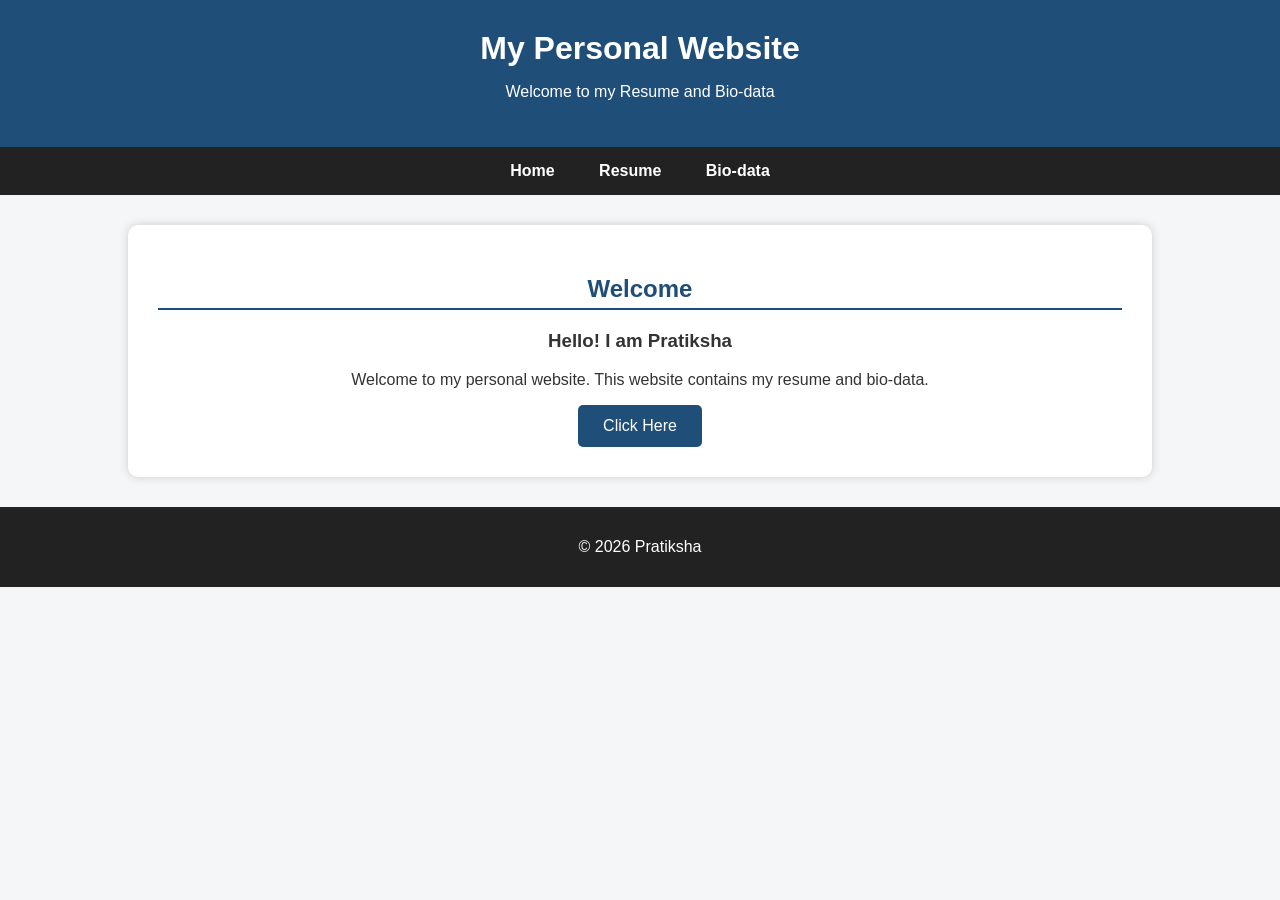
<file: index.html>
<!DOCTYPE html>
<html lang="en">
<head>
    <meta charset="UTF-8">
    <meta name="viewport" content="width=device-width, initial-scale=1.0">
    <title>My Personal Website</title>
    <link rel="stylesheet" href="style.css">
</head>

<body>

<header>
    <h1>My Personal Website</h1>
    <p>Welcome to my Resume and Bio-data</p>
</header>

<nav>
    <a href="index.html">Home</a>
    <a href="resume.html">Resume</a>
    <a href="biodata.html">Bio-data</a>
</nav>

<section class="home">
    <h2>Welcome</h2>

    <h3>Hello! I am Pratiksha</h3>

    <p>
        Welcome to my personal website. This website contains
        my resume and bio-data.
    </p>

    <button onclick="welcomeMessage()">Click Here</button>
</section>

<footer>
    <p>&copy; 2026 Pratiksha</p>
</footer>

<script src="script.js"></script>

</body>
</html>
</file>
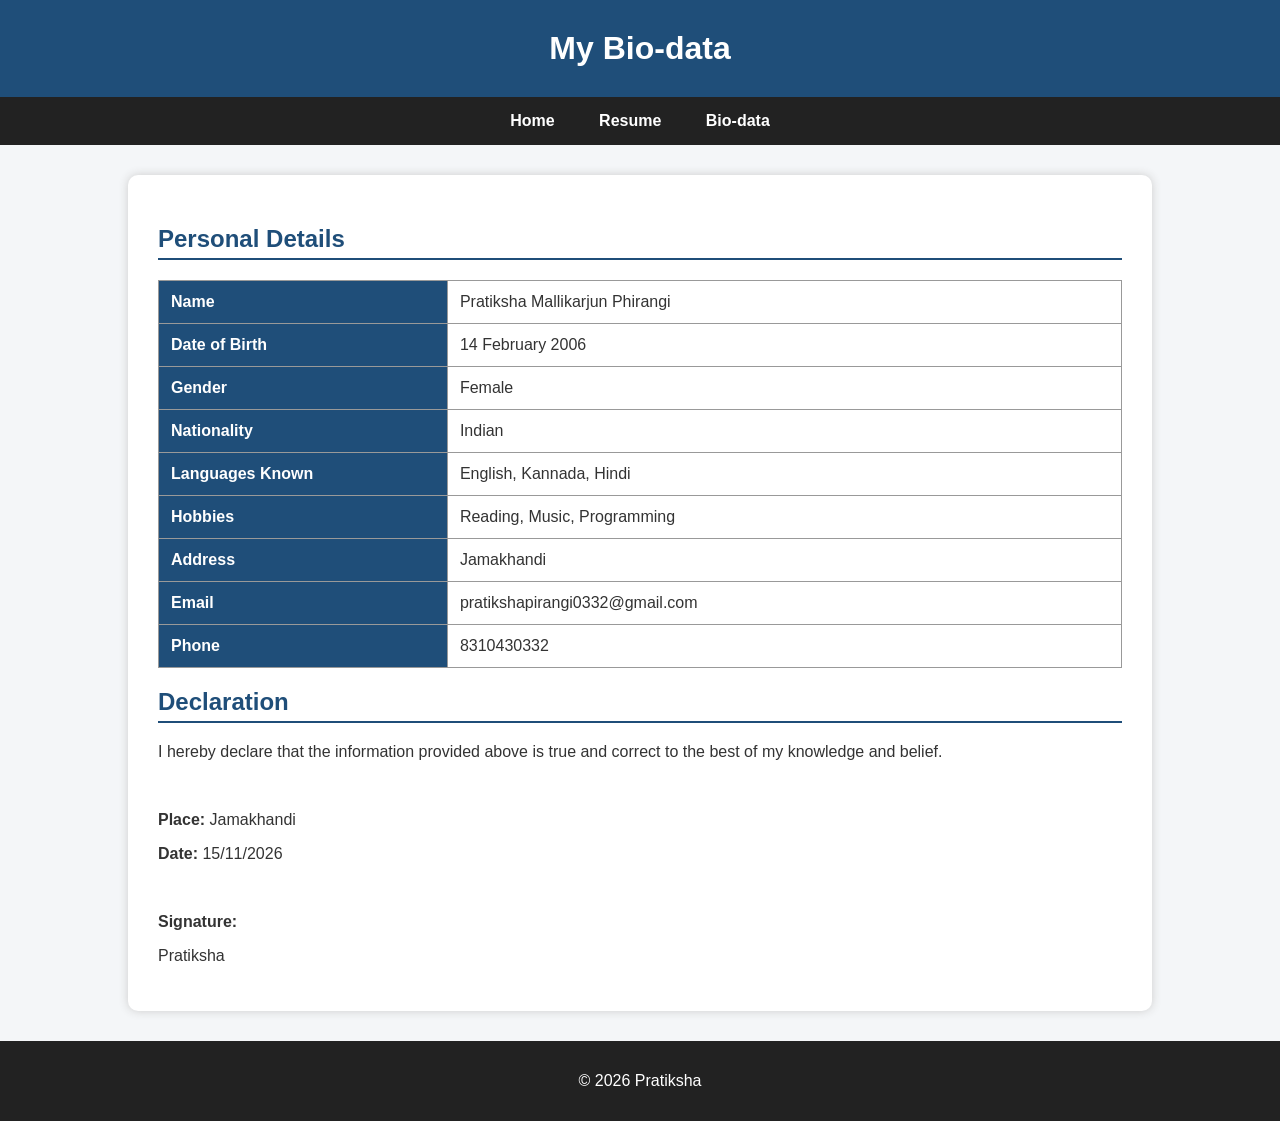
<file: biodata.html>
<!DOCTYPE html>
<html lang="en">

<head>
    <meta charset="UTF-8">
    <meta name="viewport" content="width=device-width, initial-scale=1.0">
    <title>My Bio-data</title>
    <link rel="stylesheet" href="style.css">
</head>

<body>

<header>
    <h1>My Bio-data</h1>
</header>

<nav>
    <a href="index.html">Home</a>
    <a href="resume.html">Resume</a>
    <a href="biodata.html">Bio-data</a>
</nav>

<div class="container">

    <h2>Personal Details</h2>

    <table class="biodata">

        <tr>
            <th>Name</th>
            <td>Pratiksha Mallikarjun Phirangi</td>
        </tr>

        <tr>
            <th>Date of Birth</th>
            <td>14 February 2006</td>
        </tr>

        <tr>
            <th>Gender</th>
            <td>Female</td>
        </tr>

        <tr>
            <th>Nationality</th>
            <td>Indian</td>
        </tr>

        <tr>
            <th>Languages Known</th>
            <td>English, Kannada, Hindi</td>
        </tr>

        <tr>
            <th>Hobbies</th>
            <td>Reading, Music, Programming</td>
        </tr>

        <tr>
            <th>Address</th>
            <td>Jamakhandi</td>
        </tr>

        <tr>
            <th>Email</th>
            <td>pratikshapirangi0332@gmail.com</td>
        </tr>

        <tr>
            <th>Phone</th>
            <td>8310430332</td>
        </tr>

    </table>

    <h2>Declaration</h2>

    <p>
        I hereby declare that the information provided above is true
        and correct to the best of my knowledge and belief.
    </p>

    <br>

    <p><b>Place:</b> Jamakhandi</p>
    <p><b>Date:</b> 15/11/2026</p>

    <br>

    <p><b>Signature:</b></p>
    <p>Pratiksha</p>

</div>

<footer>
    <p>&copy; 2026 Pratiksha</p>
</footer>

</body>
</html>
</file>
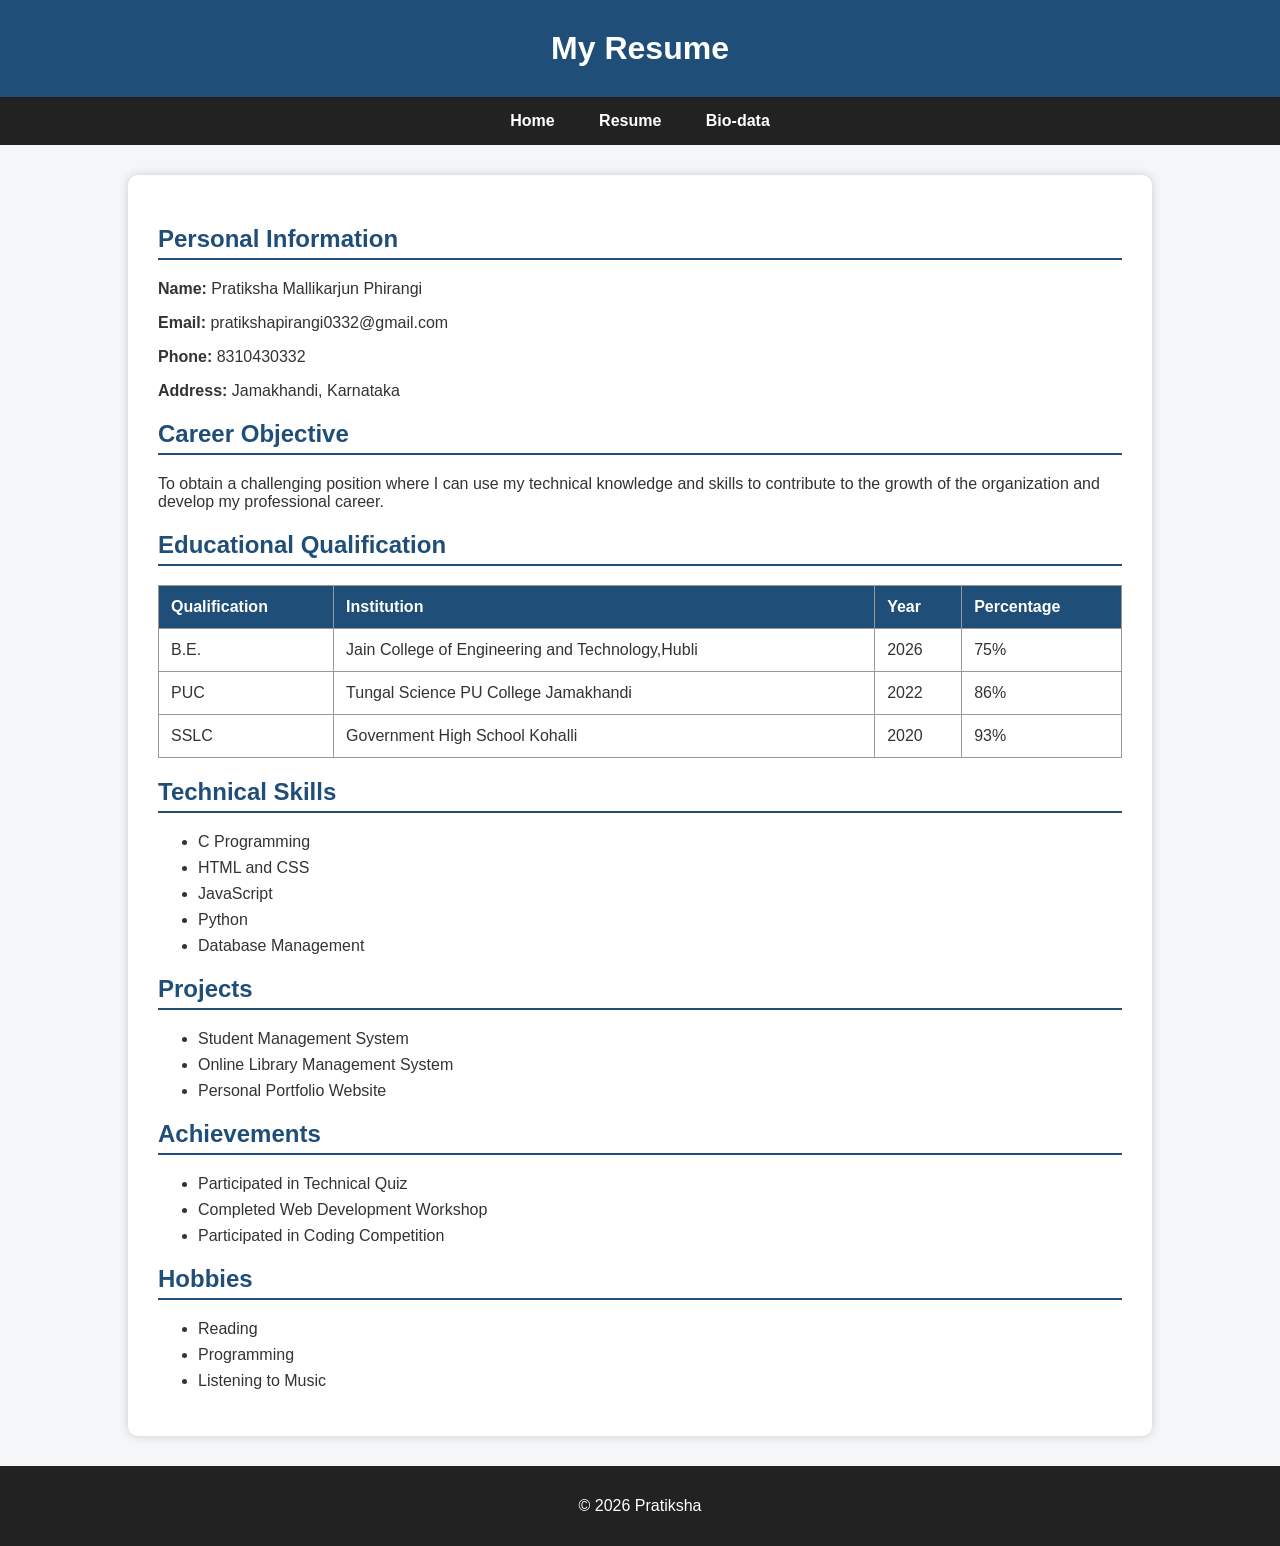
<file: resume.html>
<!DOCTYPE html>
<html lang="en">
<head>
    <meta charset="UTF-8">
    <meta name="viewport" content="width=device-width, initial-scale=1.0">
    <title>My Resume</title>
    <link rel="stylesheet" href="style.css">
</head>

<body>

<header>
    <h1>My Resume</h1>
</header>

<nav>
    <a href="index.html">Home</a>
    <a href="resume.html">Resume</a>
    <a href="biodata.html">Bio-data</a>
</nav>

<div class="container">

    <h2>Personal Information</h2>

    <p><b>Name:</b> Pratiksha Mallikarjun Phirangi</p>
    <p><b>Email:</b> pratikshapirangi0332@gmail.com</p>
    <p><b>Phone:</b> 8310430332</p>
    <p><b>Address:</b> Jamakhandi, Karnataka</p>

    <h2>Career Objective</h2>

    <p>
        To obtain a challenging position where I can use my technical
        knowledge and skills to contribute to the growth of the organization
        and develop my professional career.
    </p>

    <h2>Educational Qualification</h2>

    <table>
        <tr>
            <th>Qualification</th>
            <th>Institution</th>
            <th>Year</th>
            <th>Percentage</th>
        </tr>

        <tr>
            <td>B.E.</td>
            <td>Jain College of Engineering and Technology,Hubli</td>
            <td>2026</td>
            <td>75%</td>
        </tr>

        <tr>
            <td>PUC</td>
            <td>Tungal Science PU College Jamakhandi</td>
            <td>2022</td>
            <td>86%</td>
        </tr>

        <tr>
            <td>SSLC</td>
            <td>Government High School Kohalli</td>
            <td>2020</td>
            <td>93%</td>
        </tr>
    </table>

    <h2>Technical Skills</h2>

    <ul>
        <li>C Programming</li>
        <li>HTML and CSS</li>
        <li>JavaScript</li>
        <li>Python</li>
        <li>Database Management</li>
    </ul>

    <h2>Projects</h2>

    <ul>
        <li>Student Management System</li>
        <li>Online Library Management System</li>
        <li>Personal Portfolio Website</li>
    </ul>

    <h2>Achievements</h2>

    <ul>
        <li>Participated in Technical Quiz</li>
        <li>Completed Web Development Workshop</li>
        <li>Participated in Coding Competition</li>
    </ul>

    <h2>Hobbies</h2>

    <ul>
        <li>Reading</li>
        <li>Programming</li>
        <li>Listening to Music</li>
    </ul>

</div>

<footer>
    <p>&copy; 2026 Pratiksha</p>
</footer>

</body>
</html>
</file>
<file: style.css>
* {
    box-sizing: border-box;
}

body {
    margin: 0;
    font-family: Arial, sans-serif;
    background-color: #f4f6f8;
    color: #333;
}

header {
    background-color: #1f4e79;
    color: white;
    text-align: center;
    padding: 30px;
}

header h1 {
    margin: 0;
}

nav {
    background-color: #222;
    text-align: center;
    padding: 15px;
}

nav a {
    color: white;
    text-decoration: none;
    margin: 0 20px;
    font-weight: bold;
}

nav a:hover {
    color: #ffd700;
}

.container,
.home {
    width: 80%;
    margin: 30px auto;
    background-color: white;
    padding: 30px;
    border-radius: 10px;
    box-shadow: 0 0 10px #ccc;
}

.home {
    text-align: center;
}

h2 {
    color: #1f4e79;
    border-bottom: 2px solid #1f4e79;
    padding-bottom: 5px;
}

table {
    width: 100%;
    border-collapse: collapse;
    margin-bottom: 20px;
}

th,
td {
    border: 1px solid #999;
    padding: 12px;
    text-align: left;
}

th {
    background-color: #1f4e79;
    color: white;
}

.biodata th {
    width: 30%;
}

li {
    margin: 8px 0;
}

button {
    background-color: #1f4e79;
    color: white;
    border: none;
    padding: 12px 25px;
    border-radius: 5px;
    cursor: pointer;
    font-size: 16px;
}

button:hover {
    background-color: #163a5c;
}

footer {
    background-color: #222;
    color: white;
    text-align: center;
    padding: 15px;
    margin-top: 30px;
}
</file>
